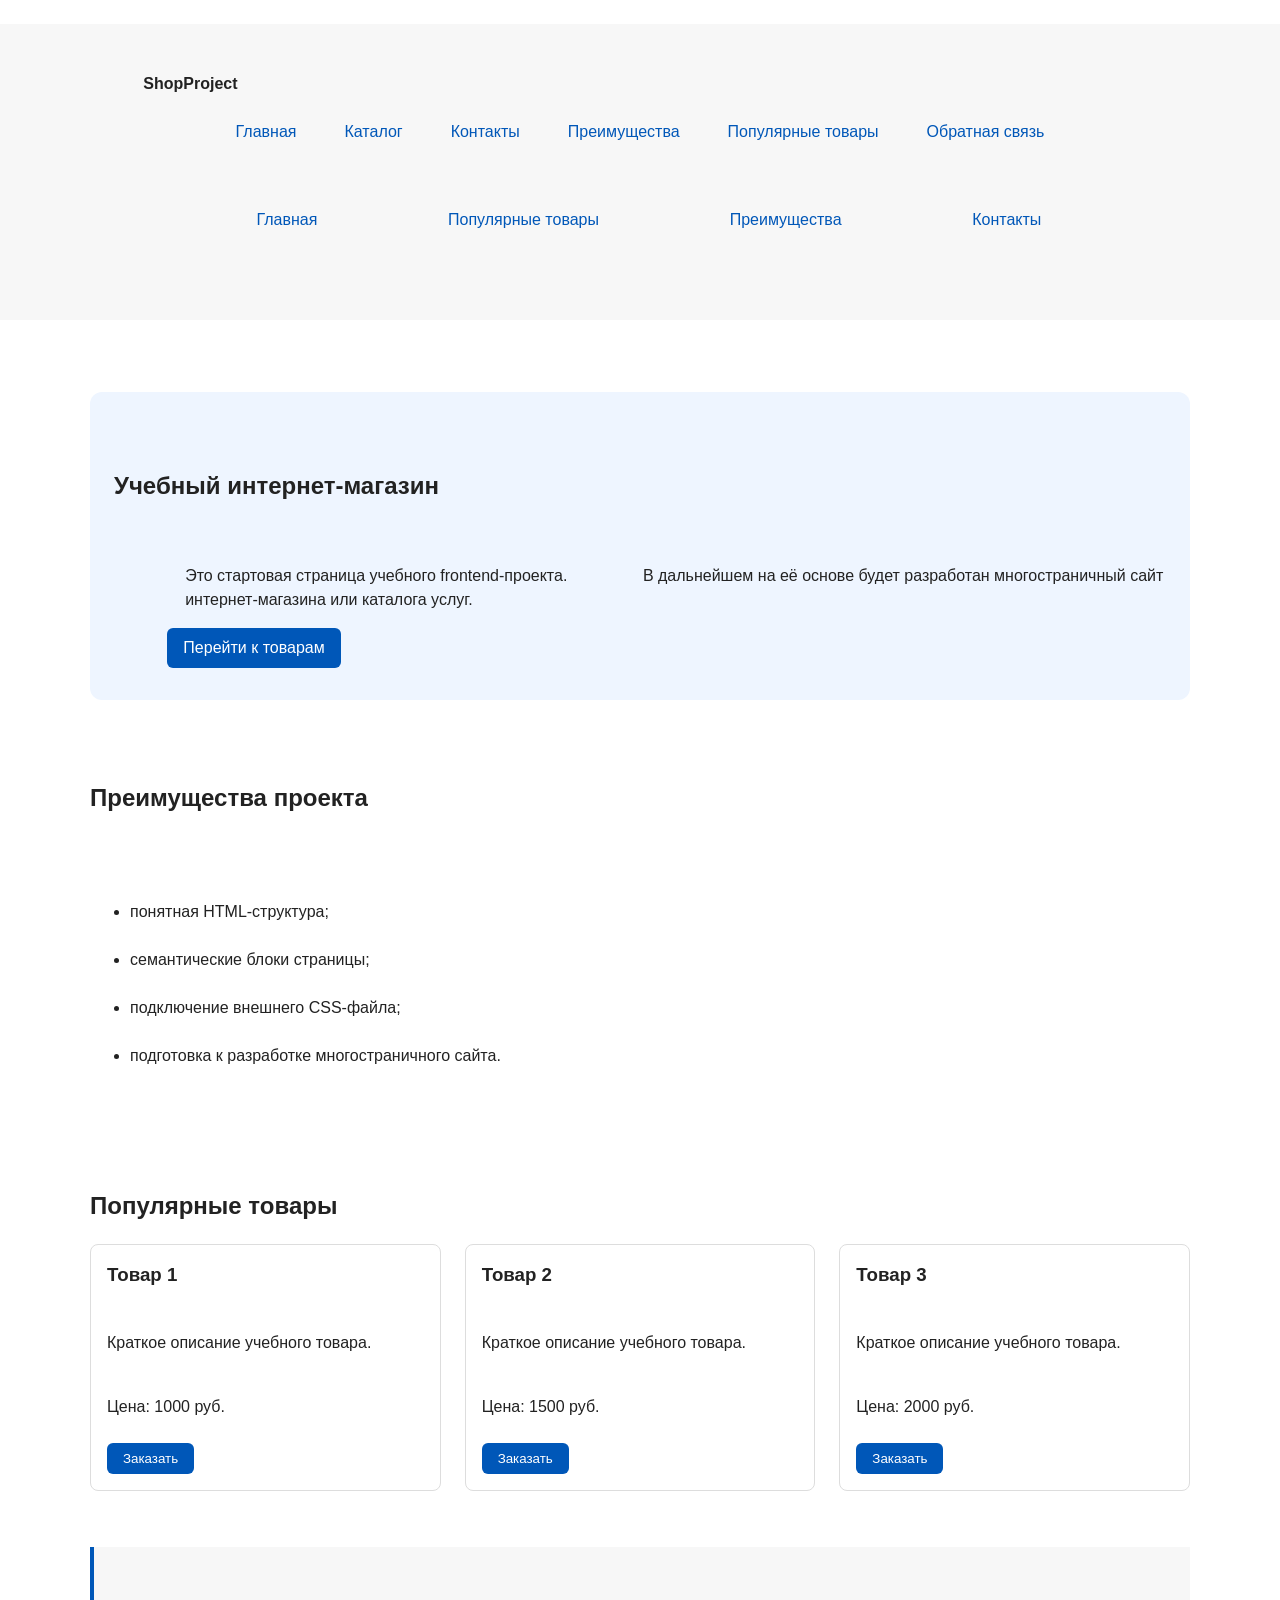
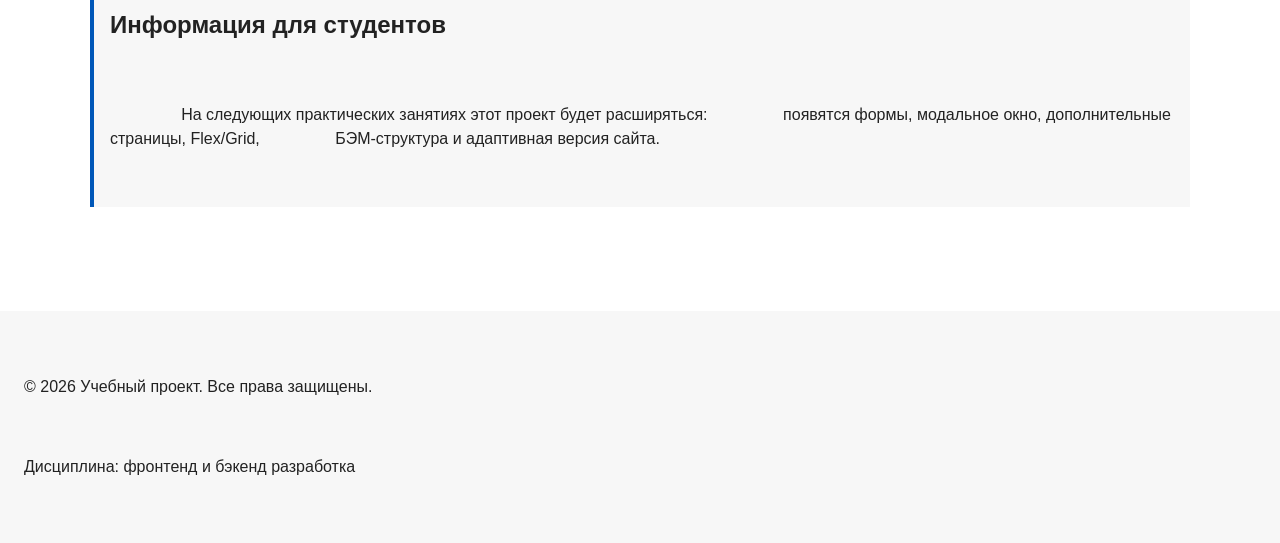
<file: index.html>
<!DOCTYPE html>
<html lang="ru">
<head>
    <meta charset="UTF-8">
    <meta name="viewport" content="width=device-width, initial-scale=1.0">
    <title>Каталог товаров</title>
    <link rel="stylesheet" href="css/style.css">
    <script src="js/main.js" defer></script>
</head>
<body>
    <header>
        <div class="site-header">
            <a class="site-logo" href="index.html">ShopProject</a>

            <nav class="site-nav" aria-label="Основная навигация">
  <ul class="site-nav__list">
    <li><a href="index.html">Главная</a></li>
    <li><a href="catalog.html">Каталог</a></li>
    <li><a href="contacts.html">Контакты</a></li>
    <li><a href="index.html#advantages">Преимущества</a></li>
    <li><a href="index.html#popular">Популярные товары</a></li>
    <li><a href="index.html#contacts">Обратная связь</a></li>
  </ul>
</nav>
            <ul class="site-nav__list">
                <li><a href="index.html">Главная</a></li>
                <li><a href="#popular">Популярные товары</a></li>
                <li><a href="#advantages">Преимущества</a></li>
                <li><a href="#contacts">Контакты</a></li>
            </ul>
            </nav>
        </div>
    </header>
    <main>
        <section class="hero">
            <h1>Учебный интернет-магазин</h1>
            <p>
                Это стартовая страница учебного frontend-проекта.
                В дальнейшем на её основе будет разработан многостраничный сайт
                интернет-магазина или каталога услуг.
            </p>
            <a class="button" href="#popular">Перейти к товарам</a>
        </section>

        <section class="section" id="advantages">
            <h2>Преимущества проекта</h2>
            <ul class="advantages-list">
                <li>понятная HTML-структура;</li>
                <li>семантические блоки страницы;</li>
                <li>подключение внешнего CSS-файла;</li>
                <li>подготовка к разработке многостраничного сайта.</li>
            </ul>
        </section>

       <section class="section" id="popular">
  <h2>Популярные товары</h2>

  <div class="products-grid">
    <article class="product-card">
      <h3>Товар 1</h3>
      <p>Краткое описание учебного товара.</p>
      <p>Цена: 1000 руб.</p>
      <button class="button product-card__button" type="button" data-product="Товар 1">
        Заказать
      </button>
    </article>

    <article class="product-card">
      <h3>Товар 2</h3>
      <p>Краткое описание учебного товара.</p>
      <p>Цена: 1500 руб.</p>
      <button class="button product-card__button" type="button" data-product="Товар 2">
        Заказать
      </button>
    </article>

    <article class="product-card">
      <h3>Товар 3</h3>
      <p>Краткое описание учебного товара.</p>
      <p>Цена: 2000 руб.</p>
      <button class="button product-card__button" type="button" data-product="Товар 3">
        Заказать
      </button>
    </article>
  </div>
</section>

        <aside class="aside-info">
            <h2>Информация для студентов</h2>
            <p>
                На следующих практических занятиях этот проект будет расширяться:
                появятся формы, модальное окно, дополнительные страницы, Flex/Grid,
                БЭМ-структура и адаптивная версия сайта.
            </p>
        </aside>
    <dialog class="order-dialog" id="order-dialog" aria-labelledby="order-dialog-title">
  <h2 id="order-dialog-title">Оформление заявки</h2>

  <form class="order-form" id="order-form" action="#" method="post" novalidate>

    <!-- Скрытое поле для выбранного товара -->
    <input id="selected-product" name="selected-product" type="hidden">

    <!-- Имя -->
    <div class="form-field">
      <label for="order-name">Имя</label>
      <input
        id="order-name"
        name="name"
        type="text"
        placeholder="Введите ваше имя"
        minlength="2"
        autocomplete="given-name"
        required
      >
    </div>

    <!-- E-mail -->
    <div class="form-field">
      <label for="order-email">E-mail</label>
      <input
        id="order-email"
        name="email"
        type="email"
        placeholder="example@mail.ru"
        autocomplete="email"
        required
      >
    </div>

    <!-- Телефон -->
    <div class="form-field">
      <label for="order-phone">Телефон</label>
      <input
        id="order-phone"
        name="phone"
        type="tel"
        inputmode="tel"
        placeholder="+7 (900) 000-00-00"
        pattern="^\+7 \([0-9]{3}\) [0-9]{3}-[0-9]{2}-[0-9]{2}$"
        required
      >
      <small>Формат: +7 (900) 000-00-00</small>
    </div>

    <!-- Дата -->
    <div class="form-field">
      <label for="order-date">Дата связи</label>
      <input id="order-date" name="date" type="date">
    </div>

    <!-- Тема заявки -->
    <div class="form-field">
      <label for="order-topic">Тема заявки</label>
      <select id="order-topic" name="topic" required>
        <option value="">Выберите тему</option>
        <option value="product">Заказ товара</option>
        <option value="consultation">Консультация</option>
        <option value="delivery">Доставка</option>
      </select>
    </div>

    <!-- Комментарий -->
    <div class="form-field">
      <label for="order-comment">Комментарий</label>
      <textarea
        id="order-comment"
        name="comment"
        rows="4"
        placeholder="Укажите дополнительную информацию"
      ></textarea>
    </div>

    <!-- Согласие на обработку данных -->
    <div class="form-field form-field--checkbox">
      <label>
        <input
          id="order-agreement"
          name="agreement"
          type="checkbox"
          required
        >
        Я согласен на обработку данных
      </label>
    </div>

    <!-- Кнопки -->
    <div class="form-actions">
      <button type="button" id="close-order-dialog">Закрыть</button>
      <button type="submit">Отправить заявку</button>
    </div>
  </form>
</dialog>

<p class="success-message" id="success-message" hidden>
  Форма успешно отправлена!
</p>
    </main>
    <footer id="contacts">
        <p>&copy; 2026 Учебный проект. Все права защищены.</p>
        <p>Дисциплина: фронтенд и бэкенд разработка</p>
    </footer>
</body>
</html>
</file>
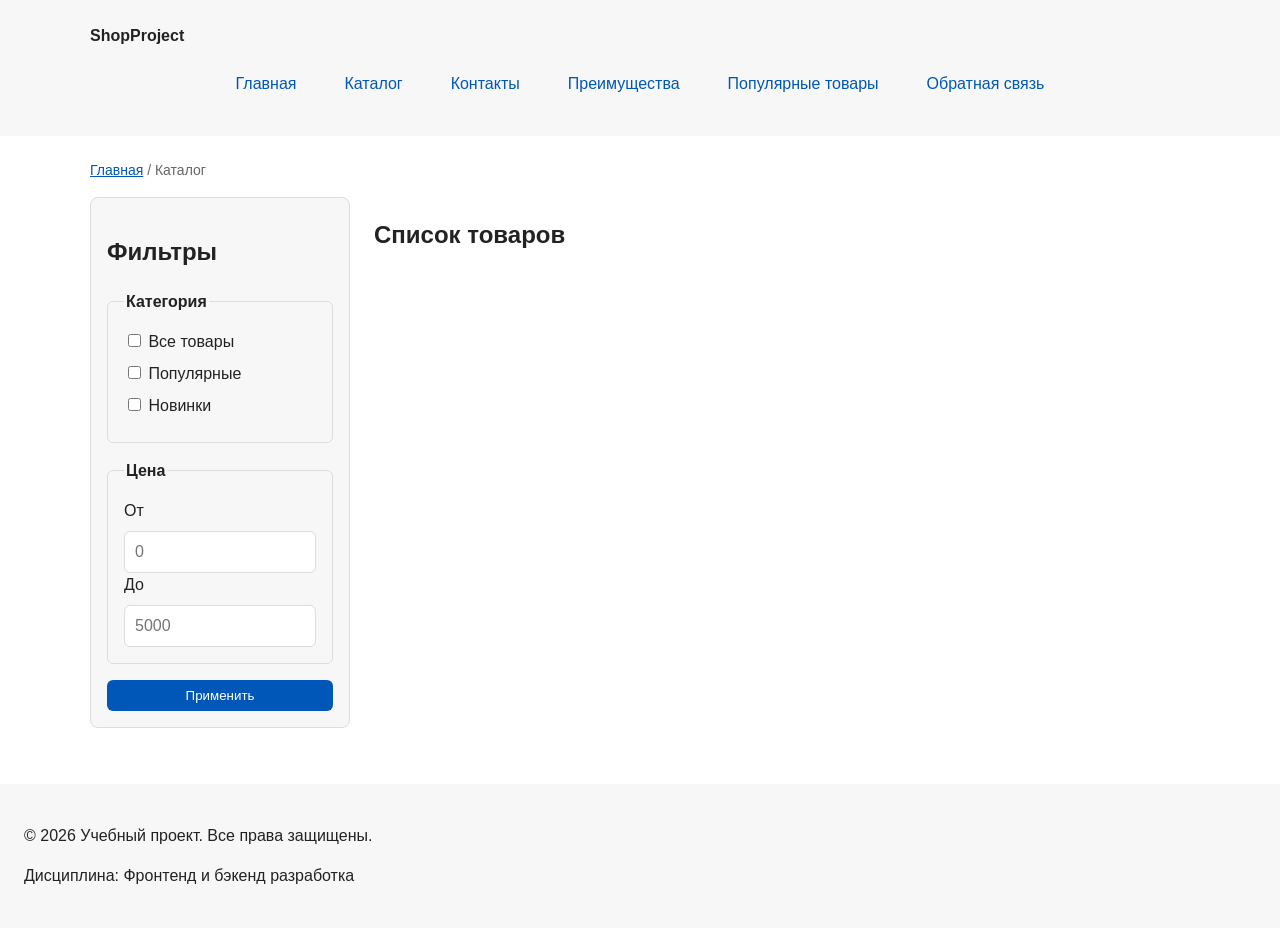
<file: catalog.html>
<!DOCTYPE html>
<html lang="ru">
<head>
  <meta charset="UTF-8">
  <meta name="viewport" content="width=device-width, initial-scale=1.0">
  <meta name="description" content="Каталог товаров учебного интернет-магазина.">
  <title>Каталог товаров – Учебный интернет-магазин</title>
  <link rel="stylesheet" href="css/style.css">
</head>
<body>

  <header>
    <div class="site-header">
      <a class="site-logo" href="index.html">ShopProject</a>

      <nav class="site-nav" aria-label="Основная навигация">
        <ul class="site-nav__list">
          <li><a href="index.html">Главная</a></li>
          <li><a href="catalog.html">Каталог</a></li>
          <li><a href="contacts.html">Контакты</a></li>
          <li><a href="index.html#advantages">Преимущества</a></li>
          <li><a href="index.html#popular">Популярные товары</a></li>
          <li><a href="index.html#contacts">Обратная связь</a></li>
        </ul>
      </nav>
    </div>
  </header>

  <main>

    <nav class="breadcrumbs" aria-label="Хлебные крошки">
      <a href="index.html">Главная</a>
      <span>Каталог</span>
    </nav>

    <section class="catalog-layout">

  <aside class="catalog-filters">
    <h2>Фильтры</h2>

    <form class="filters-form" action="#" method="get">

      <fieldset>
        <legend>Категория</legend>

        <label>
          <input type="checkbox" name="category" value="all">
          Все товары
        </label>

        <label>
          <input type="checkbox" name="category" value="popular">
          Популярные
        </label>

        <label>
          <input type="checkbox" name="category" value="new">
          Новинки
        </label>
      </fieldset>

      <fieldset>
        <legend>Цена</legend>

        <label for="price-from">От</label>
        <input id="price-from" name="price-from" type="number" min="0" placeholder="0">

        <label for="price-to">До</label>
        <input id="price-to" name="price-to" type="number" min="0" placeholder="5000">
      </fieldset>

      <button class="button" type="submit">Применить</button>
    </form>
  </aside>

  <section class="catalog-products">
    <h2>Список товаров</h2>

    <div class="products-grid">
      <!-- Карточки товаров -->
    </div>
  </section>

</section>

  </main>

  <footer>
    <p>&copy; 2026 Учебный проект. Все права защищены.</p>
    <p>Дисциплина: Фронтенд и бэкенд разработка</p>
  </footer>

</body>
</html>
</file>
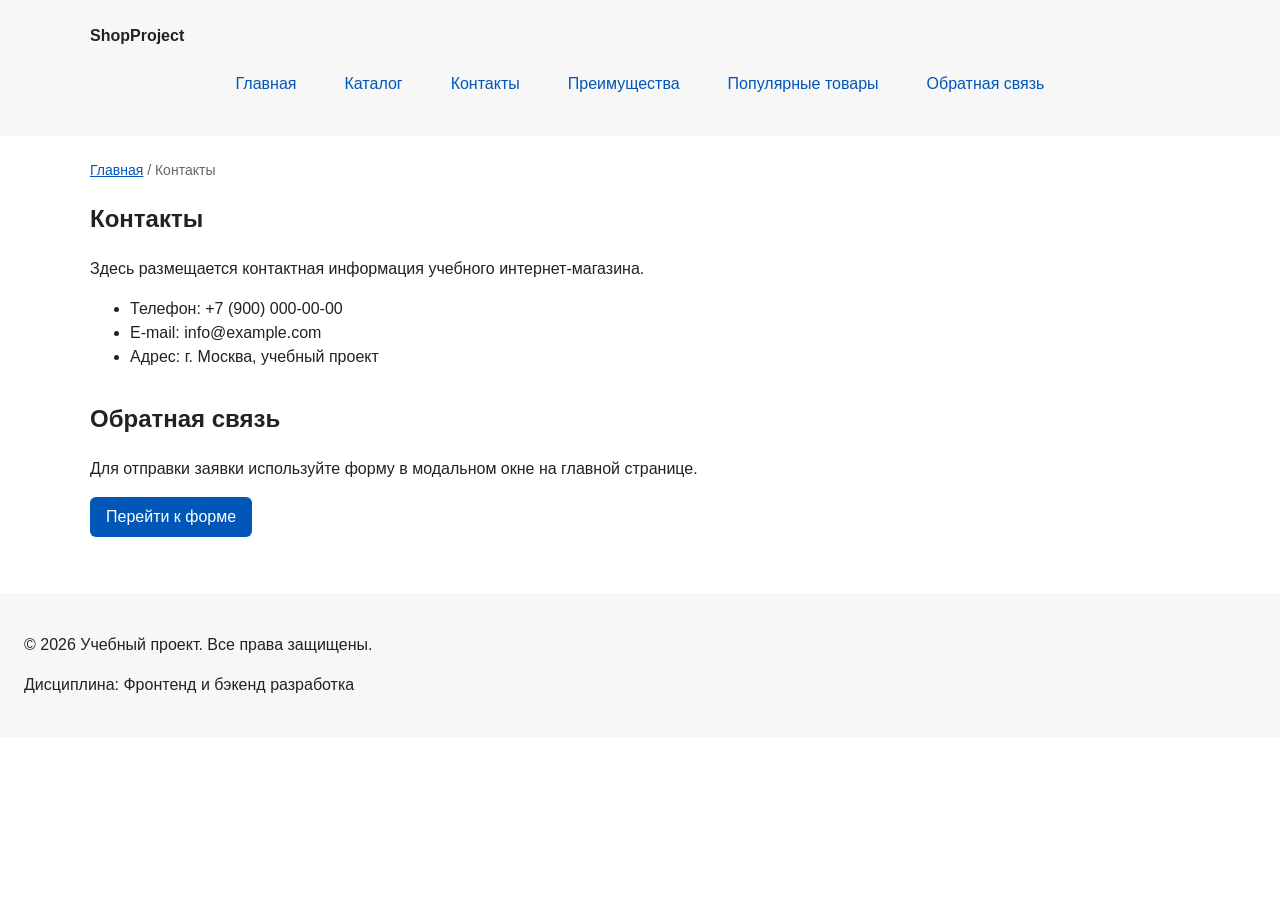
<file: contacts.html>
<!DOCTYPE html>
<html lang="ru">
<head>
  <meta charset="UTF-8">
  <meta name="viewport" content="width=device-width, initial-scale=1.0">
  <meta name="description" content="Контактная информация учебного интернет-магазина.">
  <title>Контакты – Учебный интернет-магазин</title>
  <link rel="stylesheet" href="css/style.css">
</head>
<body>

  <header>
    <div class="site-header">
      <a class="site-logo" href="index.html">ShopProject</a>

      <nav class="site-nav" aria-label="Основная навигация">
        <ul class="site-nav__list">
          <li><a href="index.html">Главная</a></li>
          <li><a href="catalog.html">Каталог</a></li>
          <li><a href="contacts.html">Контакты</a></li>
          <li><a href="index.html#advantages">Преимущества</a></li>
          <li><a href="index.html#popular">Популярные товары</a></li>
          <li><a href="index.html#contacts">Обратная связь</a></li>
        </ul>
      </nav>
    </div>
  </header>

  <main>

    <nav class="breadcrumbs" aria-label="Хлебные крошки">
      <a href="index.html">Главная</a>
      <span>Контакты</span>
    </nav>

    <section class="section">
      <h1>Контакты</h1>
      <p>
        Здесь размещается контактная информация учебного интернет-магазина.
      </p>
      <ul>
        <li>Телефон: +7 (900) 000-00-00</li>
        <li>E-mail: info@example.com</li>
        <li>Адрес: г. Москва, учебный проект</li>
      </ul>
    </section>

    <section class="section" id="feedback">
      <h2>Обратная связь</h2>
      <p>
        Для отправки заявки используйте форму в модальном окне
        на главной странице.
      </p>
      <a class="button" href="index.html#contacts">Перейти к форме</a>
    </section>

  </main>

  <footer>
    <p>&copy; 2026 Учебный проект. Все права защищены.</p>
    <p>Дисциплина: Фронтенд и бэкенд разработка</p>
  </footer>

</body>
</html>
</file>
<file: css/style.css>
html {
  scroll-behavior: smooth;
}

/* ===================================
   1. Переменные проекта
   =================================== */

:root {
  /* Основные цвета проекта */
  --color-bg: #ffffff;
  --color-text: #222222;
  --color-muted: #666666;
  --color-primary: #0057b8;
  --color-primary-dark: #003f86;
  --color-border: #dddddd;
  --color-surface: #f7f7f7;
  --color-surface-accent: #eef5ff;
  --color-danger: #b00020;
  --color-success: #168a2f;
  --color-success-bg: #eefaf0;
  --color-white: #ffffff;

  /* Отступы */
  --space-xs: 4px;
  --space-sm: 8px;
  --space-md: 16px;
  --space-lg: 24px;
  --space-xl: 32px;

  /* Скругления */
  --radius-sm: 6px;
  --radius-md: 8px;
  --radius-lg: 12px;

  /* Размеры */
  --container-width: 1100px;
}

/* ===================================
   2. Базовые стили
   =================================== */

* {
  box-sizing: border-box;
}

body {
  margin: 0;
  font-family: Arial, sans-serif;
  line-height: 1.5;
  color: var(--color-text);
  background-color: var(--color-bg);
}

header,
main,
footer {
  padding: var(--space-lg);
}

header {
  background-color: var(--color-surface);
}

footer {
  background-color: var(--color-surface);
}

/* ===================================
   3. Общие элементы интерфейса
   =================================== */

a {
  color: var(--color-primary);
}

a:hover {
  color: var(--color-primary-dark);
}

a:focus-visible {
  outline: 2px solid var(--color-primary);
  outline-offset: 3px;
}

.button {
  display: inline-block;
  padding: var(--space-sm) var(--space-md);
  color: var(--color-white);
  background-color: var(--color-primary);
  text-decoration: none;
  border: none;
  border-radius: var(--radius-sm);
  cursor: pointer;
}

.button:hover {
  background-color: var(--color-primary-dark);
}

.button:focus-visible {
  outline: 2px solid var(--color-primary);
  outline-offset: 3px;
}

.button:disabled {
  opacity: 0.6;
  cursor: not-allowed;
}

/* ===================================
   4. Компоненты страницы
   =================================== */

.site-header {
  max-width: var(--container-width);
  margin: 0 auto;
}

.site-logo {
  font-weight: bold;
  text-decoration: none;
  color: var(--color-text);
}

.site-nav__list {
  display: flex;
  flex-wrap: wrap;
  justify-content: center;
  align-items: center;
  gap: var(--space-md);
  padding: 0;
  margin: var(--space-md) 0 0;
  list-style: none;
}

.site-nav__list li {
  margin-bottom: var(--space-sm);
}

.site-nav__list a {
  display: inline-block;
  padding: var(--space-sm) var(--space-md);
  color: var(--color-primary);
  text-decoration: none;
  border-radius: var(--radius-sm);
}

.site-nav__list a:hover {
  color: var(--color-white);
  background-color: var(--color-primary);
}

.site-nav__list a:hover {
  text-decoration: underline;
}

.hero {
  max-width: var(--container-width);
  margin: 0 auto var(--space-xl);
  padding: var(--space-xl) var(--space-lg);
  background-color: var(--color-surface-accent);
  border-radius: var(--radius-lg);
}

.section {
  max-width: var(--container-width);
  margin: 0 auto var(--space-xl);
}

.section h2 {
  margin-top: 0;
}

.product-card {
  display: flex;
  flex-direction: column;
  gap: var(--space-sm);
  margin-bottom: 0;
  padding: var(--space-md);
  border: 1px solid var(--color-border);
  border-radius: var(--radius-md);
  background-color: var(--color-bg);
}

.product-card .button {
  margin-top: auto;
  align-self: flex-start;
}

.product-card:hover {
  border-color: var(--color-primary);
}

.product-card h3 {
  margin-top: 0;
}

.aside-info {
  max-width: var(--container-width);
  margin: 0 auto var(--space-xl);
  padding: var(--space-md);
  border-left: 4px solid var(--color-primary);
  background-color: var(--color-surface);
}

.products-grid {
  display: grid;
  grid-template-columns: repeat(3, 1fr);
  gap: var(--space-lg);
}

.catalog-layout {
  max-width: var(--container-width);
  margin: 0 auto var(--space-xl);
  display: grid;
  grid-template-columns: 260px 1fr;
  grid-template-areas: "filters products";
  gap: var(--space-lg);
}

.catalog-filters {
  grid-area: filters;
  padding: var(--space-md);
  border: 1px solid var(--color-border);
  border-radius: var(--radius-md);
  background-color: var(--color-surface);
}

.catalog-products {
  grid-area: products;
}

.filters-form {
  display: grid;
  gap: var(--space-md);
}

.filters-form fieldset {
  margin: 0;
  padding: var(--space-md);
  border: 1px solid var(--color-border);
  border-radius: var(--radius-sm);
}

.filters-form legend {
  font-weight: 700;
}

.filters-form label {
  display: block;
  margin-bottom: var(--space-sm);
}

.filters-form input[type="number"] {
  width: 100%;
  padding: 8px 10px;
  border: 1px solid var(--color-border);
  border-radius: var(--radius-sm);
  font: inherit;
}

/* ===================================
   5. Форма и модальное окно
   =================================== */

.order-dialog {
  width: min(100% - 32px, 560px);
  padding: var(--space-lg);
  border: none;
  border-radius: var(--radius-lg);
}

.order-dialog::backdrop {
  background-color: rgba(0, 0, 0, 0.5);
}

.form-field {
  margin-bottom: var(--space-md);
}

.form-field label {
  display: block;
  margin-bottom: var(--space-xs);
}

.form-field input,
.form-field select,
.form-field textarea {
  width: 100%;
  padding: 10px 12px;
  border: 1px solid var(--color-border);
  border-radius: var(--radius-sm);
  font: inherit;
}

.form-field input[type="checkbox"] {
  width: auto;
}

.form-field small {
  display: block;
  margin-top: var(--space-xs);
  color: var(--color-muted);
}

.form-field input:hover,
.form-field select:hover,
.form-field textarea:hover {
  border-color: var(--color-primary);
}

.form-field input:focus-visible,
.form-field select:focus-visible,
.form-field textarea:focus-visible,
.form-actions button:focus-visible {
  outline: 2px solid var(--color-primary);
  outline-offset: 3px;
}

[aria-invalid="true"] {
  border-color: var(--color-danger);
}

.form-actions {
  display: flex;
  gap: 12px;
  margin-top: var(--space-lg);
}

.success-message {
  max-width: var(--container-width);
  margin: var(--space-lg) auto;
  padding: var(--space-md);
  border-left: 4px solid var(--color-success);
  background-color: var(--color-success-bg);
}

/* ===================================
   6. Хлебные крошки и навигационные элементы
   =================================== */

.breadcrumbs {
  max-width: var(--container-width);
  margin: 0 auto var(--space-md);
  font-size: 14px;
  color: var(--color-muted);
}

.breadcrumbs a {
  color: var(--color-primary);
}

.breadcrumbs span::before {
  content: " / ";
  color: var(--color-muted);
}

:target {
  outline: 2px dashed var(--color-primary);
  outline-offset: 4px;
}
</file>
